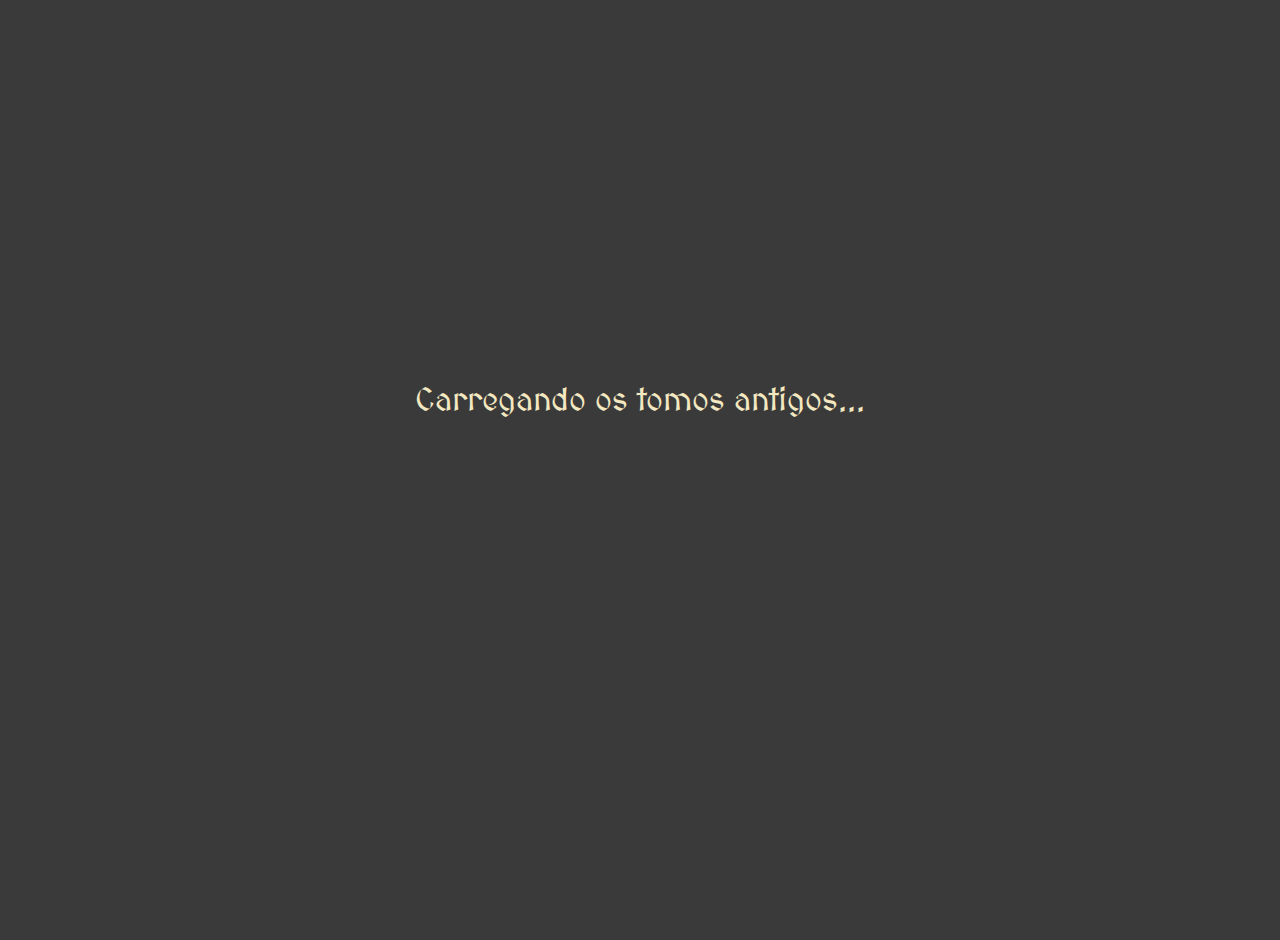
<file: public/index.html>
<!DOCTYPE html>
<html lang="pt-br">
<head>
    <meta charset="UTF-8">
    <meta name="viewport" content="width=device-width, initial-scale=1.0, user-scalable=no">
    <title>Ficha de Personagem - As Terras de Aethel</title>
    <link rel="preconnect" href="https://fonts.googleapis.com">
    <link rel="preconnect" href="https://fonts.gstatic.com" crossorigin>
    <link href="https://fonts.googleapis.com/css2?family=MedievalSharp&family=Roboto:wght@400;700&display=swap" rel="stylesheet">
    
    <link rel="stylesheet" href="style.css?v=2.1">
    
    <script src="https://telegram.org/js/telegram-web-app.js"></script>
</head>
<body>

    <div id="loader">Carregando os tomos antigos...</div>

    <div class="ficha-container" id="ficha-container" style="display: none;">
        
        <header class="char-header">
            <div class="char-name-plate">
                <span id="char-name">Nome do Personagem</span>
            </div>
            <div class="char-subheader">
                <span id="char-race">Raça</span> 
                <span id="char-class">Classe</span>, 
                Nível <span id="char-level">1</span>
            </div>
        </header>

        <main class="main-stats-grid">

            <div class="column">
                <section class="attributes">
                    <div class="attribute-box">
                        <span class="attribute-value" id="attr-for">10</span>
                        <span class="attribute-modifier" id="mod-for">+0</span>
                        <label>Força</label>
                    </div>
                    <div class="attribute-box">
                        <span class="attribute-value" id="attr-des">10</span>
                        <span class="attribute-modifier" id="mod-des">+0</span>
                        <label>Destreza</label>
                    </div>
                    <div class="attribute-box">
                        <span class="attribute-value" id="attr-con">10</span>
                        <span class="attribute-modifier" id="mod-con">+0</span>
                        <label>Constituição</label>
                    </div>
                    <div class="attribute-box">
                        <span class="attribute-value" id="attr-int">10</span>
                        <span class="attribute-modifier" id="mod-int">+0</span>
                        <label>Inteligência</label>
                    </div>
                    <div class="attribute-box">
                        <span class="attribute-value" id="attr-sab">10</span>
                        <span class="attribute-modifier" id="mod-sab">+0</span>
                        <label>Sabedoria</label>
                    </div>
                    <div class="attribute-box">
                        <span class="attribute-value" id="attr-car">10</span>
                        <span class="attribute-modifier" id="mod-car">+0</span>
                        <label>Carisma</label>
                    </div>
                </section>

                <section class="proficiencies-box">
                    <h3>Testes de Resistência</h3>
                    <ul id="saving-throws-list" class="skills-list"></ul>
                    <h3>Perícias</h3>
                    <ul id="skills-list" class="skills-list"></ul>
                </section>
            </div>

            <div class="column">
                <section class="combat-stats">
                    <div class="stat-circle" title="Classe de Armadura">
                        <label>CA</label>
                        <span id="stat-ac">10</span>
                    </div>
                    <div class="stat-circle" title="Iniciativa">
                        <label>Iniciativa</label>
                        <span id="stat-initiative">+0</span>
                    </div>
                    <div class="stat-circle" title="Deslocamento">
                        <label>Velocidade</label>
                        <span id="stat-speed">9m</span>
                    </div>
                </section>

                <section class="hit-points-box">
                    <h3>Pontos de Vida</h3>
                    <div class="hp-bar">
                        <div id="hp-current-bar"></div>
                    </div>
                    <div class="hp-text">
                        <span id="hp-current">10</span> / <span id="hp-max">10</span>
                    </div>
                </section>
                
                <section class="features-traits-box">
                    <h3>Habilidades & Traços</h3>
                    <ul id="features-list"></ul>
                </section>
            </div>

        </main>

        <section class="equipment-section">
            <h3>Mochila & Equipamento</h3>
            <div class="currency-display">
                <div title="Dracmas de Aço">🪙 <span id="currency-da">0</span></div>
                <div title="Cravos de Prata">🪙 <span id="currency-cp">0</span></div>
                <div title="Fragmentos de Ferro">🪙 <span id="currency-ff">0</span></div>
            </div>
            <div id="inventory-list"></div>
        </section>
        
        <section class="personality-section">
             <h3>Personalidade</h3>
             <p><strong>Background:</strong> <span id="char-background"></span></p>
             <p><strong>Motivação:</strong> <span id="char-motivacao"></span></p>
             <p><strong>Falha:</strong> <span id="char-falha"></span></p>
        </section>

    </div>

    <script src="script.js?v=2.1"></script>
</body>
</html>
</file>
<file: public/style.css>
/* Estilo geral da página - Tema Pergaminho */
body {
    background-color: #3a3a3a;
    background-image: url('https://www.transparenttextures.com/patterns/dark-wood.png');
    color: #3d2c1d;
    font-family: 'Roboto', 'Georgia', serif;
    margin: 0;
    padding: 20px;
    display: flex;
    justify-content: center;
    align-items: flex-start;
    min-height: 100vh;
}

#loader {
    font-family: 'MedievalSharp', cursive;
    font-size: 2em;
    color: #f4e8c1;
    text-align: center;
    margin-top: 40vh;
}

.ficha-container {
    background-color: #f4e8c1;
    background-image: url('https://www.transparenttextures.com/patterns/old-paper.png');
    border: 2px solid #5a4b3c;
    border-radius: 5px;
    padding: 25px 35px;
    width: 100%;
    max-width: 800px;
    box-shadow: 0 10px 30px rgba(0, 0, 0, 0.7);
    border-image: url('data:image/svg+xml;charset=utf-8,%3Csvg%20width%3D%22100%22%20height%3D%22100%22%20viewBox%3D%220%200%20100%20100%22%20xmlns%3D%22http%3A%2F%2Fwww.w3.org%2F2000%2Fsvg%22%3E%3Cstyle%3Epath%7Bfill%3A%235a4b3c%7D%3C%2Fstyle%3E%3Cpath%20d%3D%22M0%200h100v2H0zM0%2098h100v2H0zM0%200v100h2V0zM98%200v100h2V0z%22%2F%3E%3C%2Fsvg%3E') 2 repeat;
}

.char-header {
    text-align: center;
    border-bottom: 3px double #8a7b6c;
    margin-bottom: 20px;
    padding-bottom: 10px;
}
.char-name-plate {
    font-family: 'MedievalSharp', cursive;
    font-size: 2.5em;
    color: #5a4b3c;
    line-height: 1.1;
}
.char-subheader {
    font-size: 1.1em;
    color: #6d5b4c;
}

.main-stats-grid {
    display: grid;
    grid-template-columns: repeat(auto-fit, minmax(250px, 1fr));
    gap: 20px;
    margin-bottom: 20px;
}
.column {
    display: flex;
    flex-direction: column;
    gap: 20px;
}

h3 {
    font-family: 'MedievalSharp', cursive;
    color: #5a4b3c;
    border-bottom: 1px solid #c8b89d;
    padding-bottom: 5px;
    margin-top: 0;
    font-size: 1.5em;
}

.attributes {
    display: grid;
    grid-template-columns: repeat(3, 1fr);
    gap: 10px;
    text-align: center;
}
.attribute-box {
    background-color: rgba(61, 44, 29, 0.05);
    border: 1px solid #d8c8ad;
    border-radius: 5px;
    padding: 10px 5px;
}
.attribute-box label { font-size: 0.9em; font-weight: bold; }
.attribute-value { display: block; font-size: 1.8em; font-weight: bold; }
.attribute-modifier { display: block; font-size: 1em; background-color: #e8dbb9; border-radius: 10px; width: 30px; margin: 5px auto 0; }

.skills-list { list-style-type: none; padding: 0; margin: 0; }
.skills-list li { padding: 3px 0; border-bottom: 1px dotted #d8c8ad; }
.skills-list li:last-child { border-bottom: none; }
.skills-list .proficient-pip { color: #5a4b3c; font-weight: bold; margin-right: 8px; }

.combat-stats { display: flex; justify-content: space-around; text-align: center; gap: 10px; }
.stat-circle { border: 2px solid #8a7b6c; border-radius: 50%; width: 80px; height: 80px; display: flex; flex-direction: column; justify-content: center; align-items: center; }
.stat-circle label { font-size: 0.8em; font-weight: bold; }
.stat-circle span { font-size: 1.6em; font-weight: bold; }

.hit-points-box { background-color: rgba(61, 44, 29, 0.05); border: 1px solid #d8c8ad; padding: 15px; border-radius: 5px; }
.hp-bar { width: 100%; height: 20px; background-color: #c8b89d; border-radius: 10px; overflow: hidden; border: 1px solid #8a7b6c; }
#hp-current-bar { width: 100%; height: 100%; background-color: #8f2c2c; transition: width 0.5s ease-in-out; }
.hp-text { text-align: center; font-weight: bold; margin-top: 5px; }

.features-traits-box ul { list-style-type: none; padding-left: 0; }
.features-traits-box li { background-color: rgba(0, 0, 0, 0.05); padding: 10px; border-radius: 5px; margin-bottom: 5px; border-left: 3px solid #b8a688; }

.equipment-section, .personality-section { background-color: rgba(61, 44, 29, 0.05); border: 1px solid #d8c8ad; padding: 15px; border-radius: 5px; margin-top: 20px; }
.currency-display { display: flex; justify-content: space-around; background-color: #e8dbb9; padding: 10px; border-radius: 5px; margin-bottom: 15px; font-weight: bold; }

/* --- ALTERAÇÃO ARQUITETURAL: Estilos para o novo inventário --- */
#inventory-list .inventory-item {
    display: flex;
    align-items: center;
    justify-content: space-between;
    padding: 8px;
    border-bottom: 1px dotted #d8c8ad;
}
#inventory-list .inventory-item:last-child {
    border-bottom: none;
}
.item-name {
    flex-grow: 1;
}
.sockets-container {
    display: flex;
    gap: 4px;
    margin-left: 10px;
}
.socket {
    width: 12px;
    height: 12px;
    border: 1px solid #8a7b6c;
    border-radius: 50%;
    background-color: rgba(0, 0, 0, 0.2); /* Engaste vazio */
    box-shadow: inset 0 0 2px rgba(0,0,0,0.5);
}
/* Cores para as gemas baseadas na origem racial */
.socket.gema-anao { background-color: #a56131; } /* Marrom/Bronze */
.socket.gema-elfo { background-color: #5b9279; } /* Verde-azulado */
.socket.gema-humano { background-color: #d4af37; } /* Dourado */
.socket.gema-halfling { background-color: #9e8c62; } /* Verde-oliva/terra */
</file>
